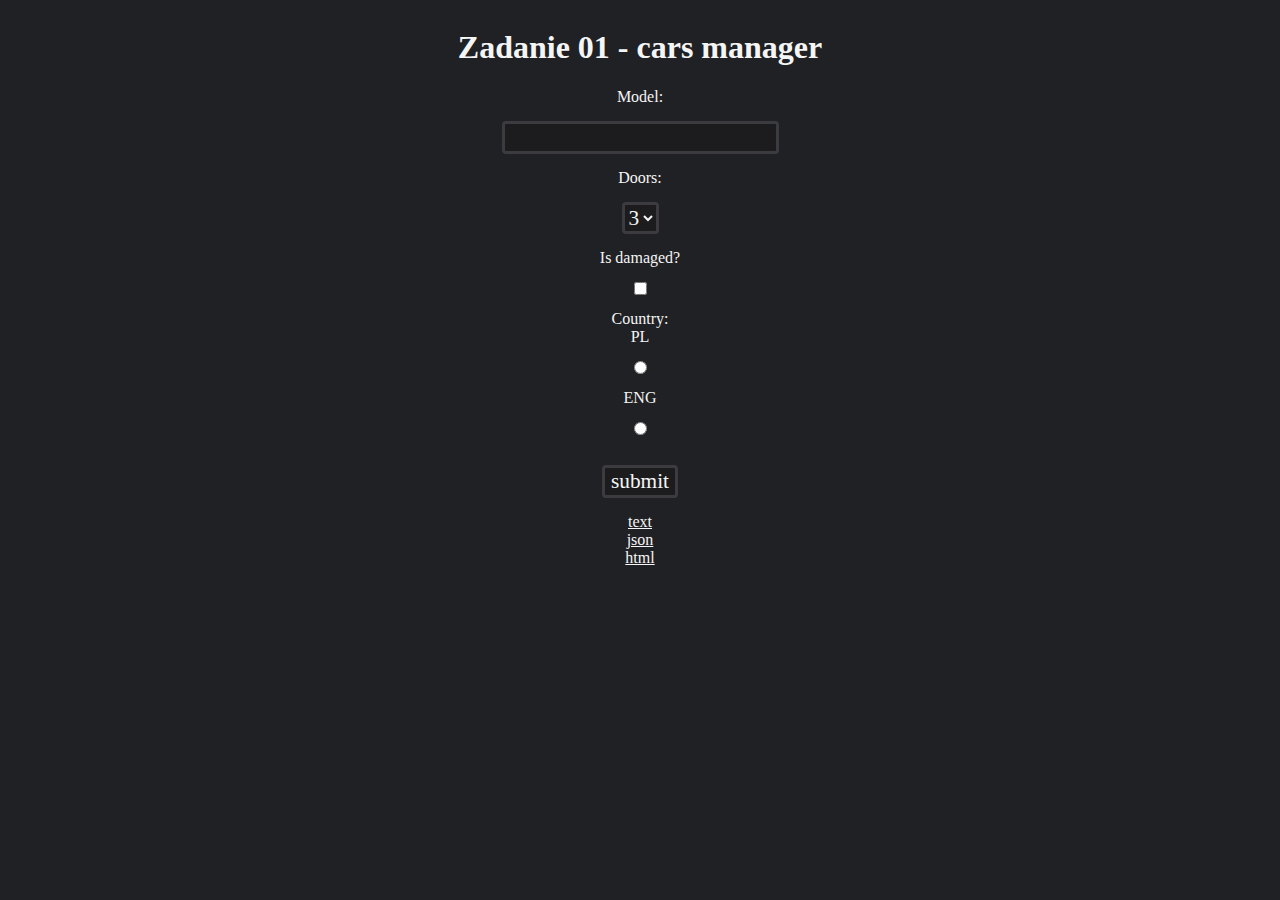
<file: Spark/Lekcja4/src/main/resources/public/index.html>
<!DOCTYPE html>
<html lang="pl-pl">
<head>
    <meta charset="UTF-8">
    <title>Samochody</title>
    <style>
        body{
            background-color: #202124;
        }
        form, body{
            display: flex;
            flex-direction: column;
            justify-content: center;
            align-items: center;
        }
        *{
            font-family: Consolas;
            color: whitesmoke;
        }
        input, button, select{
            background-color: rgb(28,28,30);
            margin: 15px;
            border: 3px #3b3b40 solid;
            border-radius: 4px;
            font-size: 16pt;
        }
    </style>
</head>
<body>
    <h1>Zadanie 01 - cars manager</h1>
    <form method="get" action="/add">
        <label for="model">Model:</label>
        <input id="model" type="text" name="model" required/>
        <label for="doors">Doors:</label>
        <select id="doors" name="doors" required>
            <option value=3>3</option>
            <option value=4>4</option>
            <option value=5>5</option>
        </select>
        <label for="damaged">Is damaged?</label>
        <input id="damaged" type="checkbox" name="damaged"/>
        <label>Country:</label>
        <label for="pl">PL</label>
        <input id="pl" type="radio" name="country" value="PL" required/>
        <label for="eng">ENG</label>
        <input id="eng" type="radio" name="country" value="ENG" required/>
        <button type="submit">submit</button>
    </form>

    <a href="/text">text</a>
    <a href="/json">json</a>
    <a href="/html">html</a>
</body>
</html>
</file>
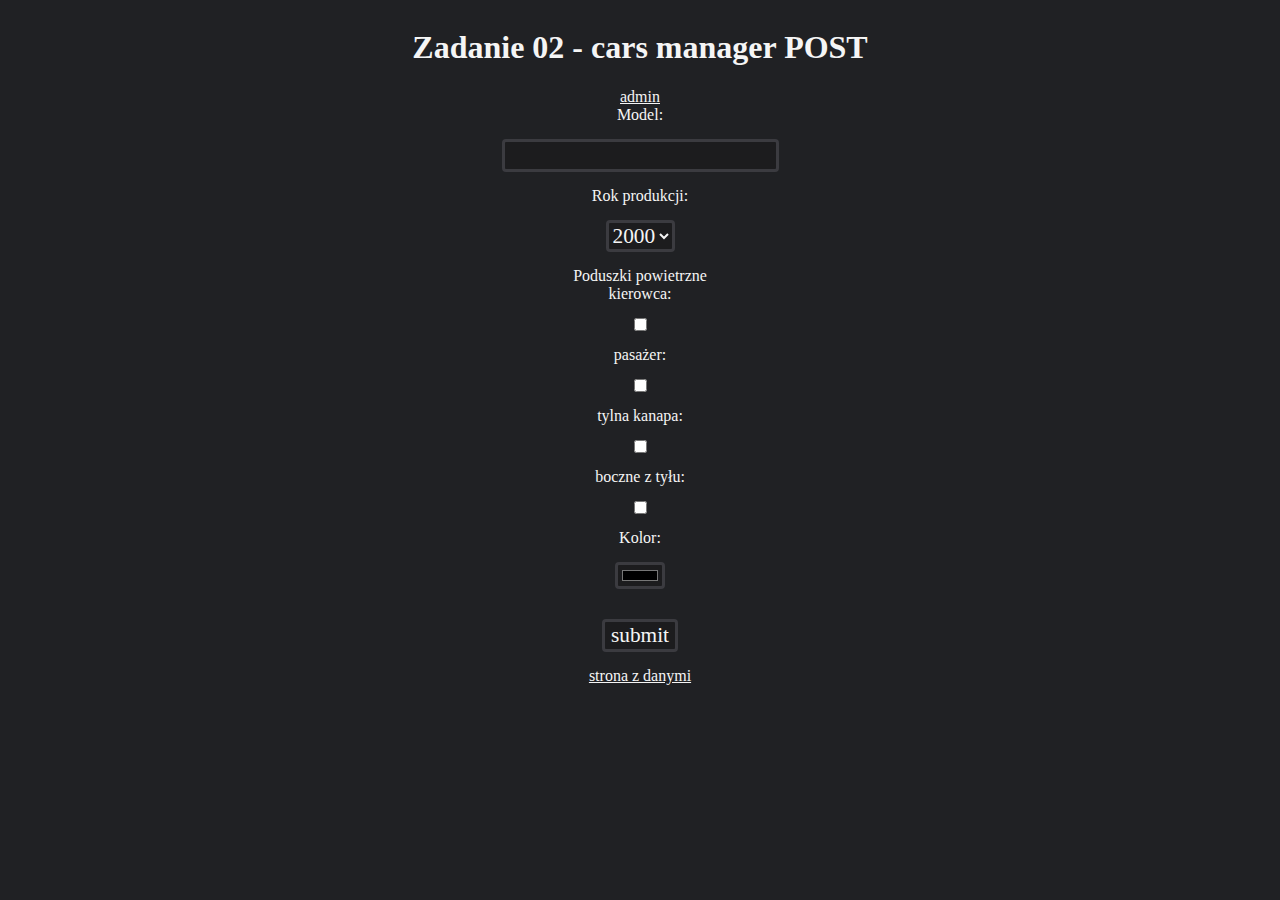
<file: Spark/Lekcja_5/src/main/resources/public/index.html>
<!DOCTYPE html>
<html lang="pl-pl">
<head>
    <meta charset="UTF-8">
    <title>Samochody</title>
    <link rel="stylesheet" href="style.css">
    <script src="index.js"></script>
</head>
<body onload="init()">
    <h1>Zadanie 02 - cars manager POST</h1>
    <a href="admin.html">admin</a>
    <form>
        <label for="model">Model:</label>
        <input id="model" type="text"/>
        <label for="year">Rok produkcji:</label>
        <select id="year">
            <option value=2000>2000</option>
            <option value=2001>2001</option>
            <option value=2002>2002</option>
            <option value=2003>2003</option>
        </select>

        <label>Poduszki powietrzne</label>
        <label for="driver">kierowca:</label>
        <input class="airbag" type="checkbox" id="driver">
        <label for="passenger">pasażer:</label>
        <input class="airbag" type="checkbox" id="passenger">
        <label for="back-seats">tylna kanapa:</label>
        <input class="airbag" type="checkbox" id="back-seats">
        <label for="back-sides">boczne z tyłu:</label>
        <input class="airbag" type="checkbox" id="back-sides">

        <label for="colour">Kolor:</label>
        <input id="colour" type="color">

        <button id="btn-add" type="button">submit</button>
    </form>

    <a href="/cars.html">strona z danymi</a>
</body>
</html>
</file>
<file: Spark/Lekcja_5/src/main/resources/public/style.css>
body{
    background-color: #202124;
}
form, body{
    display: flex;
    flex-direction: column;
    justify-content: center;
    align-items: center;
}
*{
    font-family: Consolas;
    color: whitesmoke;
}
input, button, select{
    background-color: rgb(28,28,30);
    margin: 15px;
    border: 3px #3b3b40 solid;
    border-radius: 4px;
    font-size: 16pt;
}

table
{
    border-collapse: collapse;
    width: 100%;
}

td
{
    border: #cecece 1px solid;
    padding: 10px;
    height: max-content;
}
td:nth-child(6)
{

}

#cover
{
    z-index: 998;
    position: absolute;
    visibility: hidden;
    width: 100vw;
    height: 100vh;

    background-color: rgba( 59, 59, 64, 0.6 );
}

#update-dialog
{
    z-index: 999;
    display: flex;
    flex-direction: column;
    position: absolute;
    visibility: hidden;

    top: 30%;

    padding: 30px;
    background-color: #3b3b40;
    border: 3px solid #141517;
}
</file>
